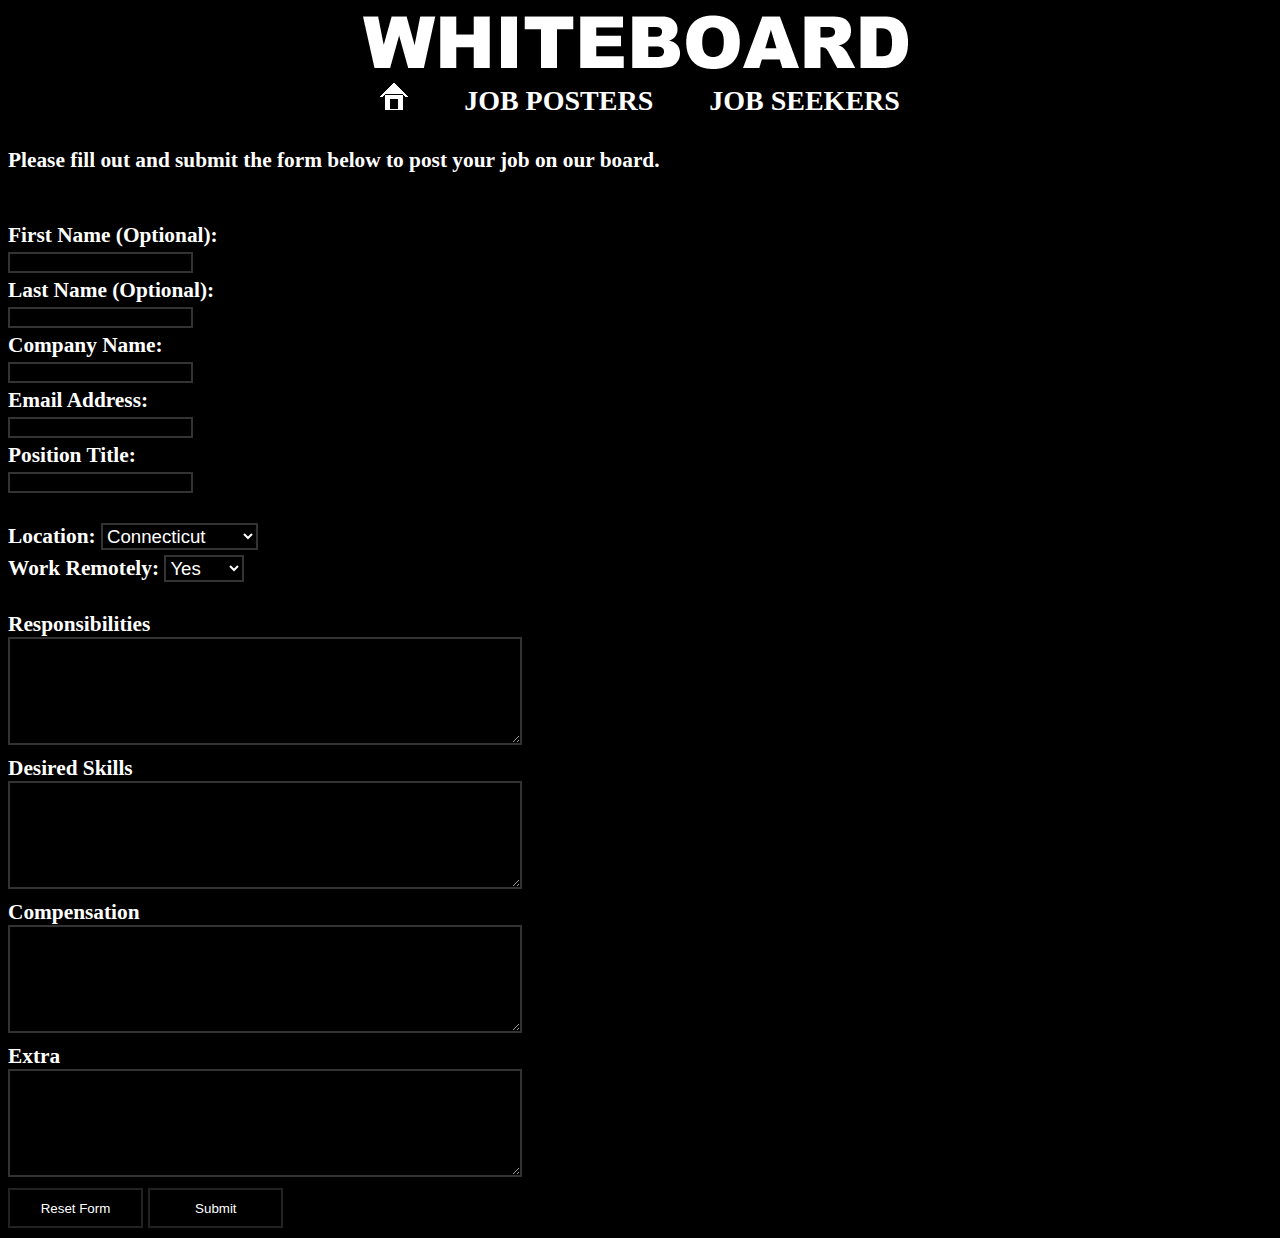
<file: A100 Project 2/postAJob.html>
<!doctype html>

<html>
        <head>
                <meta charset="UTF-8">
                <title>Post A Jobs</title>
                <link rel ="stylesheet" href="global.css">
                <link rel ="stylesheet" href="navigationMenu.css">
        </head>
        <body>
                <div id="header">
                        <img src="banner.png" alt="WhiteBoard" class="banner"/>
                        <ul id="navigation">
                                        <li><a href="index.html"><img src="homeIcon.png"></a></li>
                                        <li><a href="#">JOB POSTERS</a>
                                                <ul>
                                                        <li><a href="postAJob.html">Post Job</a></li>
                                                        <li><a href="#">Check Active Jobs</a></li>
                                                        <li><a href="#">Remove Job</a></li>
                                                        <li><a href="#">Sign In</a></li>
                                                </ul>
                                        </li>
                                        <li><a href="#">JOB SEEKERS</a>
                                                <ul>
                                                        <li><a href="#">Search For A Job</a></li>
                                                        <li><a href="buildAResume.html">Build A Resume</a></li>
                                                        <li><a href="buildACoverLetter.html">Build A Cover Letter</a></li>
                                                        <li><a href="seekerSignup.html">Sign In</a></li>
                                                </ul>
                                        </li>
                                </ul>

                </div>

                <div id="contentContainer">
                        <form action="insert.php" method="post">
                                <br>
                                Please fill out and submit the form below to post your job on our board.<br><br><br>
                                First Name (Optional): <br>
                                <input type="text" name="firstName">
                                <br>
                                Last Name (Optional): <br>
                                <input type="text" name="lastName">
                                <br>
                                Company Name: <br>
                                <input type="text" name="companyName">
                                <br>
                                Email Address: <br>
                                <input type="text" name="emailAddress">
                                <br>
                                Position Title: <br>
                                <input type="text" name="positionTitle">
                                <br>
                                <br>
                                Location: <select name="state">
                                                <option value='1'>Connecticut</option>
                                                <option value='2'>Maine</option>
                                                <option value='3'>Massachusetts</option>
                                                <option value='4'>New Hampshire</option>
                                                <option value='5'>New York</option>
                                                <option value='6'>Rhode Island</option>
                                                <option value='7'>Vermont</option>
                                                <option value='8'>Other</option>
                                        </select>
                                <br>
                                Work Remotely: <select name='remoteWorking'>
                                                        <option value='1'>Yes</option>
                                                        <option value='2'>No</option>
                                                        <option value='3'>Maybe</option>
                                                </select>
                                <br>
                                <br>
                                Responsibilities<br>
                                <textarea name="responsibilities" rows="10" col="75"></textarea>
                                <br>
                                Desired Skills<br>
                                <textarea name="skills" rows="10" col="75"></textarea>
                                <br>
                                Compensation<br>
                                <textarea name="compensation" rows="10" col="75"></textarea>
                                <br>
                                Extra<br>
                                <textarea name="extra" rows="10" col="75"></textarea>
                                <br>
                                <input type="reset" name="reset" value="Reset Form">
                                <input type="submit" name="submit" value="Submit">
                        </form>
                </div>  
        </body>
</html>
</file>
<file: A100 Project 2/global.css>
body
{
	background:black;
	color: white;
}

#header
{
	width: 100%;
    margin: 10px auto 50px auto;
}

#contentContainer
{
	width: 100%;
	margin: 10px auto 10px auto;
	font-size: 16pt;
	font-weight: bold;
}

#leftContent
{
	width: 40%;
	float: left;
	margin: 5px;
}

#rightContent
{
	width: 40%;
	float: right;
	margin: 5px;
}

#mainLink
{
	width: 85%;
	margin-left: auto;
	margin-right: auto;
	margin-top: 0px;
	margin-bottom: 0px;
	font-size: 28pt;
}

textarea
{
	min-width: 40%;
	max-width: 40%;
	min-height: 75px;
	max-height: 100px;
	background: black;
	color: white;
	border: 2px solid #333;
	font-size: 12pt;
	margin-bottom: 5px;
}

img.banner
{
	display: block;
	margin-left: auto;
	margin-right: auto;
	margin-top: 0px;
	margin-bottom: 0px;
}

select
{
	background: black;
	color: white;
	border: 2px solid #333;
	font-size: 14pt;
	margin-bottom: 5px;
}

input
{
	background: black;
	color: white;
	border: 2px solid #333; 
	margin-bottom: 5px;
}

input[type=submit]
{
	color: white;
 	width: 135px;
 	height: 40px;
 	border: 2px solid #222;
 	margin: 0;
 	padding: 0;
 	background: #000; 
}

input[type=submit]:hover
{
	background: #333; 
}

input[type=submit]:active
{
	border: 2px solid #000; 
	font-size: 12pt;
}

input[type=reset]
{
	color: white;
 	width: 135px;
 	height: 40px;
 	border: 2px solid #222;
 	margin: 0;
 	padding: 0;
 	background: #000; 
}

input[type=reset]:hover
{
	background: #333; 
}

input[type=reset]:active
{
	border: 2px solid #000; 
	font-size: 12pt;
}

h1
{
	text-align: center;
	font-size: 14pt;
}
</file>
<file: A100 Project 2/navigationMenu.css>
/* Navigation menu style
 - horizontal
 - drop down for more links
*/

#navigation
{
	background: black;  /* Sets background of the menu */
	font-size: 28px;   /* Sets font size of the menu headings */
	
	/* Everything below this point is positional formatting */
	padding: 0;
	margin: 0;
	clear: left;
	float:left;
	left: 50%;
	position:relative;
	text-align:center;
	padding: 0;
	list-style: none;
}
		
#navigation > li
{
	/*border: 1px solid #333;*/  /* Puts a border around the main headers of the menu  */
		
    /* Everything below this point is positional formatting */
    list-style:none;
    margin:0;
    padding:0;
    position:relative;
    right:50%;
    display:block;
    float:left;
}

#navigation > li > a
{
	color: white;
	font-weight: bold;
}

#navigation > li:hover > a
{
	background: #222;
}

#navigation li a
{
	display: block;
	height: 2em;
	line-height: 2em;
	padding: 0 1em;
	text-decoration: none;
}
			
#navigation ul
{
	list-style: none;
	padding: 0;
	position: absolute;
	display: none;
	z-index: 999;
	background: #222;
	border-style: solid;
	border-color: #222;
	border-top-width: 0px;
	border-bottom-width: 2px;
	border-left-width: 2px;
	border-right-width: 2px;
	color:white;
}

#navigation ul li a
{
	width: auto;
	color: white;
}

#navigation li ul li a
{
	font-size: 16pt;
	text-align:left;
}

#navigation li:hover ul
{	
	display: block;
}

#navigation ul li:hover a
{
	background: #111;
}
</file>
